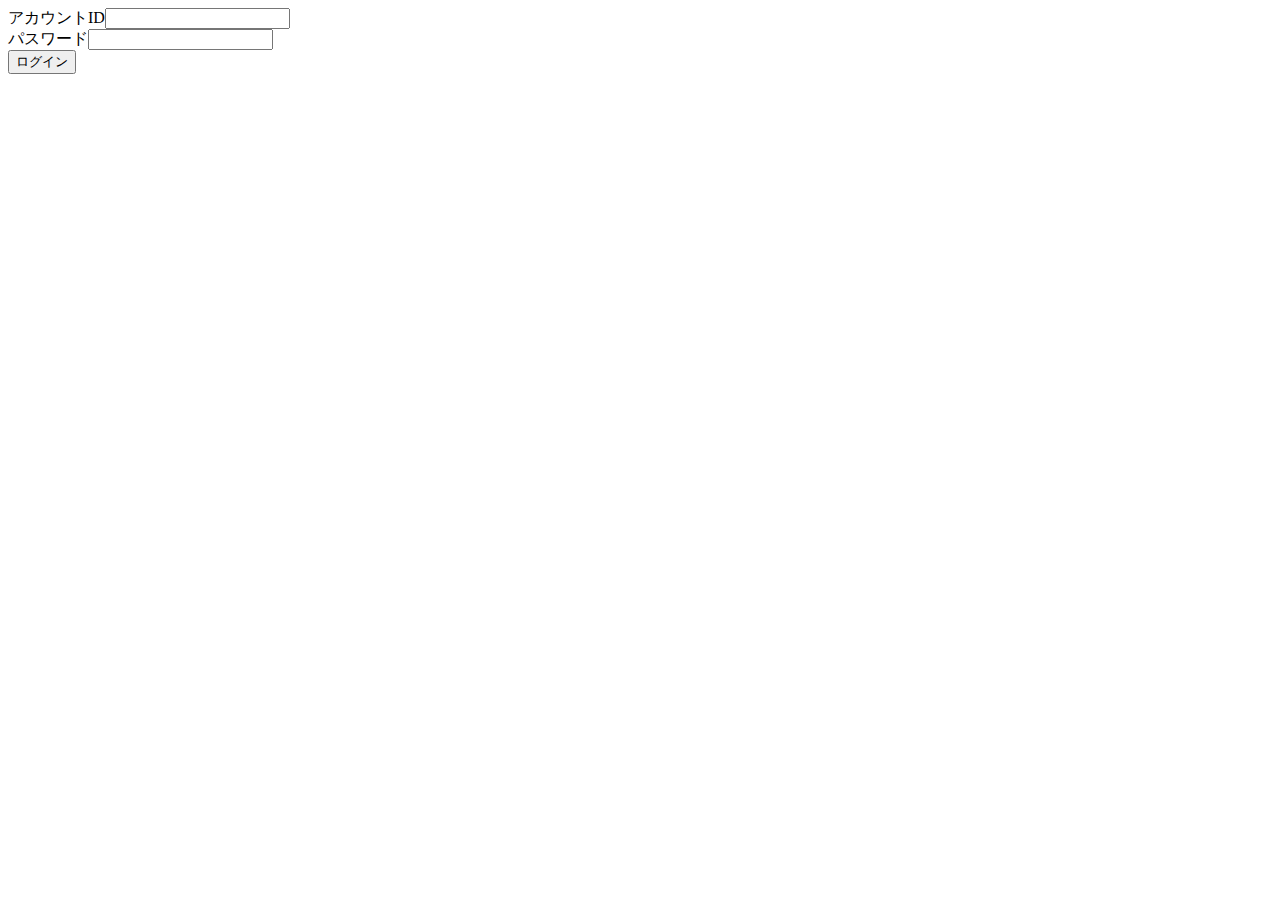
<file: webcontent/a_login.html>
<!DOCTYPE html>
<html>
<head>
<meta charset="UTF-8">
<title>ログイン</title>
</head>
<body>
<form action="C_loginServlet" method="post">
	アカウントID<input type="text" name="ID"/><br/>
	パスワード<input type="password" name="Passwd"/><br/>
	<input type="submit" value="ログイン"/>
</form>
</body>
</html>
</file>
